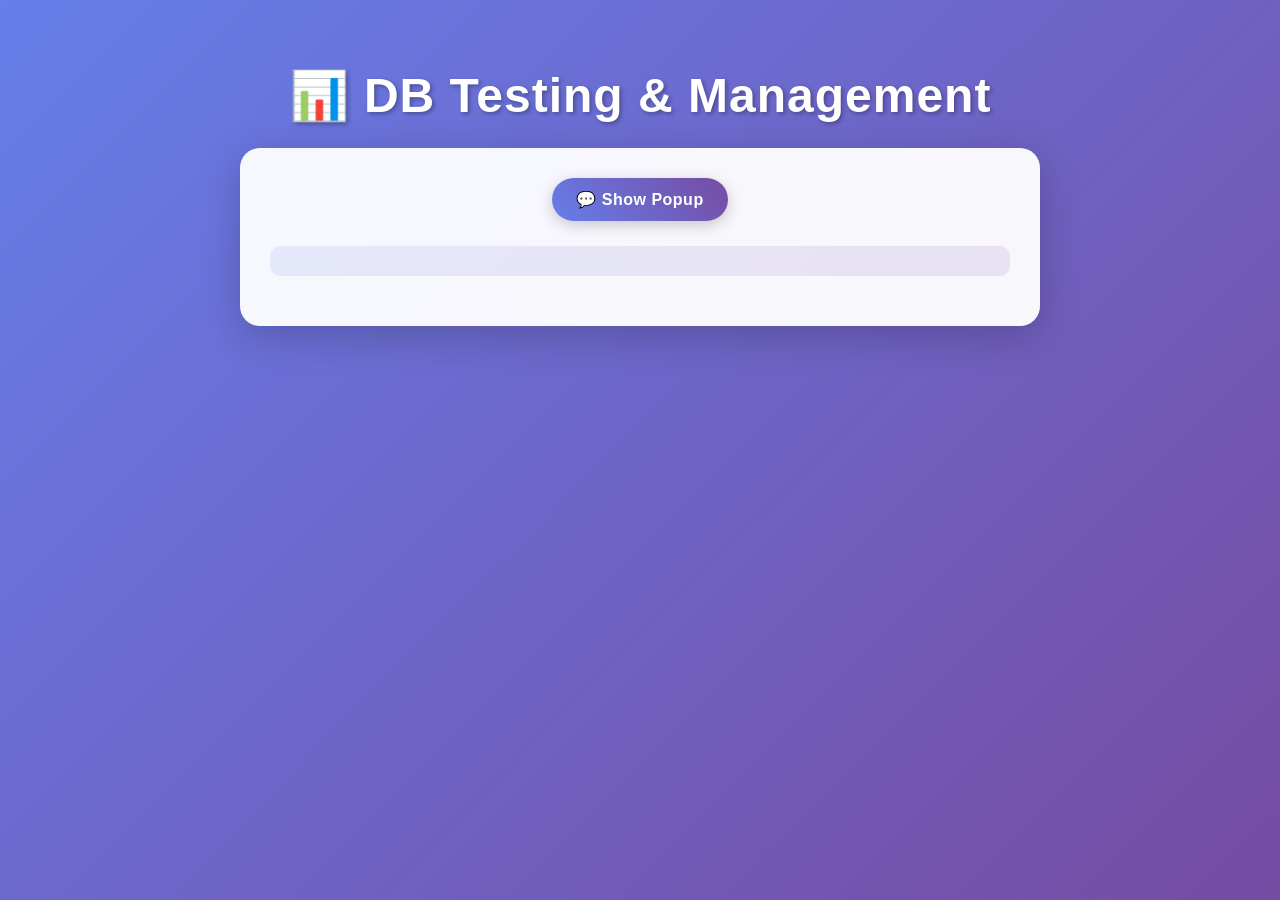
<file: send.html>
<html>
<head>
    <meta name="viewport" content="width=device-width">
    <script src="ds:/Sys/app.js"></script>
    <link rel="stylesheet" href="snd_style.css">
</head>

<script>
    // Firebase scriptlar
    app.LoadScript("Html/firebase-app.js");
    app.LoadScript("Html/firebase-auth.js");
    app.LoadScript("Html/firebase-database.js");
    
    let database; // global o'zgaruvchi
    let NUMBER = "";
    let MESSAGE = "";
    
    function OnStart() {
        app.Script("snd_config.js", true);
        cfg = CFG();

        database = initDB(cfg);
        
        if( database ) app.ShowPopup("BAZAGA ULANDI")
        else app.ShowPopup("FIREBASE ULANISH XATOSI")
    
      ///////////////////////////////
     // ===== SERVICE TIME =====  //
    ///////////////////////////////
    
        // Service bilan bog'lanish
        svc = app.CreateService("this", "this", OnServiceReady);
        svc.SetOnMessage(OnServiceMessage);
    
        // Service ni foreground qilish
        svc.SetInForeground("OCR Service", "JSON monitoring active");
    
        // Telefon restart bo'lsa ham ishlasin
        app.SetAutoBoot("Service");
    
        app.ShowPopup("Service ishga tushdi");
    }
    
    function OnServiceReady() {
        app.ShowPopup("Service tayyor");
    }
    
    function OnServiceMessage(msg) {
        NUMBER = msg;
        app.ShowPopup(msg);
        
        MESSAGE = "SALOMAT" + NUMBER;
    }
    
    function OnStop() {
        app.Debug("App yopildi lekin service ishlaydi");
    }
    
    ///////////////////////////////////////////////////////////
    ///         ASOSIY FIREBASE FUNKSIYALARI                ///
    ///////////////////////////////////////////////////////////
    function initDB(cfg){
        firebase.initializeApp(cfg);
        return firebase.database();    
    }
</script>

<style>
    
</style>

<body onload="OnStart()">
    <div class="hello">📊 DB Testing & Management</div>

    <div class="container">
        <div class="button-group">
            <button onclick="app.ShowPopup(MESSAGE)">💬 Show Popup</button>
        </div>

        <div class="stats-panel" id="statsPanel">
            <!-- Statistika JS orqali to'ldiriladi -->
        </div>

    </div>
</body>
</html>
</file>
<file: snd_style.css>
* {
        margin: 0;
        padding: 0;
        box-sizing: border-box;
    }

    body { 
        background: linear-gradient(135deg, #667eea 0%, #764ba2 100%);
        font-family: 'Segoe UI', Tahoma, Geneva, Verdana, sans-serif;
        min-height: 100vh;
        padding: 20px;
    }

    .hello { 
        font-size: 48px; 
        text-align: center; 
        color: white; 
        margin-top: 1em; 
        margin-bottom: 0.5em;
        text-shadow: 2px 2px 4px rgba(0,0,0,0.3);
        font-weight: bold;
        letter-spacing: 1px;
    }

    .container {
        max-width: 800px;
        margin: 0 auto;
        background: rgba(255, 255, 255, 0.95);
        border-radius: 20px;
        padding: 30px;
        box-shadow: 0 10px 40px rgba(0,0,0,0.2);
    }

    .button-group {
        display: flex;
        flex-wrap: wrap;
        justify-content: center;
        gap: 15px;
        margin-bottom: 25px;
    }

    button { 
        font-size: 16px; 
        padding: 12px 24px; 
        cursor: pointer; 
        border: none;
        border-radius: 50px;
        background: linear-gradient(45deg, #667eea, #764ba2);
        color: white;
        font-weight: 600;
        letter-spacing: 0.5px;
        transition: all 0.3s ease;
        box-shadow: 0 4px 15px rgba(0,0,0,0.2);
        min-width: 160px;
    }

    button:hover {
        transform: translateY(-2px);
        box-shadow: 0 6px 20px rgba(0,0,0,0.3);
        background: linear-gradient(45deg, #764ba2, #667eea);
    }

    button:active {
        transform: translateY(1px);
        box-shadow: 0 2px 10px rgba(0,0,0,0.2);
    }

    .input-group {
        display: flex;
        flex-wrap: wrap;
        justify-content: center;
        align-items: center;
        gap: 10px;
        margin: 20px 0;
        padding: 20px;
        background: #f8f9fa;
        border-radius: 15px;
        box-shadow: inset 0 2px 5px rgba(0,0,0,0.05);
    }

    input { 
        font-size: 16px; 
        padding: 12px 20px; 
        border: 2px solid #e0e0e0;
        border-radius: 50px;
        width: 250px;
        transition: all 0.3s ease;
        outline: none;
    }

    input:focus {
        border-color: #667eea;
        box-shadow: 0 0 0 3px rgba(102, 126, 234, 0.1);
    }

    input::placeholder {
        color: #999;
    }

    #dbList { 
        margin-top: 30px; 
        border-radius: 15px;
        overflow: hidden;
    }

    .db-item {
        background: white;
        border: 1px solid #e0e0e0;
        border-radius: 10px;
        margin-bottom: 10px;
        padding: 15px;
        display: flex;
        justify-content: space-between;
        align-items: center;
        transition: all 0.3s ease;
        animation: slideIn 0.3s ease;
    }

    @keyframes slideIn {
        from {
            opacity: 0;
            transform: translateY(-10px);
        }
        to {
            opacity: 1;
            transform: translateY(0);
        }
    }

    .db-item:hover {
        box-shadow: 0 5px 15px rgba(0,0,0,0.1);
        border-color: #667eea;
    }

    .item-content {
        display: flex;
        align-items: center;
        flex: 1;
    }

    .item-text {
        font-weight: 600;
        color: #333;
        margin-right: 10px;
    }

    .value-preview {
        color: #666;
        font-size: 14px;
        background: #f8f9fa;
        padding: 4px 8px;
        border-radius: 5px;
        max-width: 200px;
        overflow: hidden;
        text-overflow: ellipsis;
        white-space: nowrap;
    }

    .delete-btn {
        background: linear-gradient(45deg, #ff6b6b, #ee5253);
        padding: 8px 16px;
        min-width: auto;
        font-size: 14px;
    }

    .delete-btn:hover {
        background: linear-gradient(45deg, #ee5253, #ff6b6b);
    }

    .loading {
        text-align: center;
        padding: 40px;
        color: #666;
        font-size: 18px;
        background: white;
        border-radius: 10px;
    }

    .empty-message {
        text-align: center;
        padding: 40px;
        color: #666;
        font-size: 18px;
        background: white;
        border-radius: 10px;
        border: 2px dashed #e0e0e0;
    }

    .error-message {
        text-align: center;
        padding: 20px;
        color: #721c24;
        background: #f8d7da;
        border: 1px solid #f5c6cb;
        border-radius: 10px;
        font-size: 16px;
    }

    /* Responsive dizayn */
    @media (max-width: 600px) {
        .hello {
            font-size: 32px;
        }

        .button-group {
            flex-direction: column;
        }

        button {
            width: 100%;
        }

        .input-group {
            flex-direction: column;
        }

        input {
            width: 100%;
        }

        .db-item {
            flex-direction: column;
            gap: 10px;
        }

        .item-content {
            width: 100%;
        }

        .delete-btn {
            width: 100%;
        }

        .value-preview {
            max-width: 150px;
        }
    }

    /* Statistika paneli */
    .stats-panel {
        background: linear-gradient(135deg, #667eea20, #764ba220);
        border-radius: 10px;
        padding: 15px;
        margin-bottom: 20px;
        display: flex;
        justify-content: space-around;
        flex-wrap: wrap;
        gap: 10px;
    }

    .stat-item {
        text-align: center;
    }

    .stat-value {
        font-size: 24px;
        font-weight: bold;
        color: #667eea;
    }

    .stat-label {
        color: #666;
        font-size: 14px;
    }

    /* Animatsiyalar */
    @keyframes pulse {
        0% { transform: scale(1); }
        50% { transform: scale(1.05); }
        100% { transform: scale(1); }
    }

    .pulse {
        animation: pulse 2s infinite;
    }
</file>
